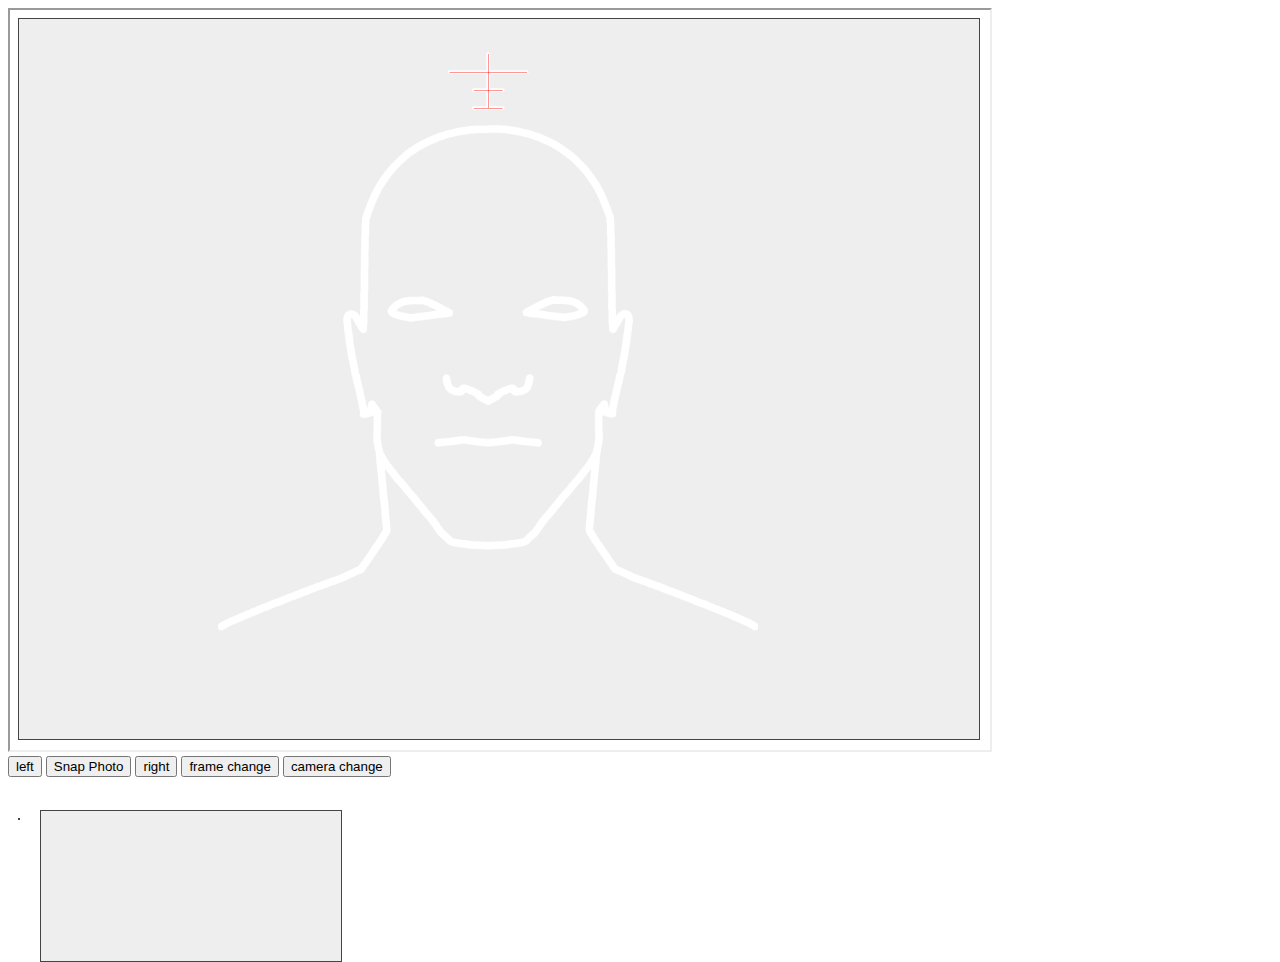
<file: index.html>
<!DOCTYPE html>
<html lang="en">
  <head>
    <meta charset="utf-8">
    <title>Camera Hair Capture</title>
    <meta content="N" name="author">
	<meta name="viewport" content="width=device-width, initial-scale=1.0">
    <link href="main.css" rel="stylesheet" type="text/css">
    <script src="shared/shim.js"></script>
  </head>

  <body>
  	<script src="adapter-latest.js"></script>
    <script src="main2.js"></script>
	<video id="video" width="960" height="720"></video>
			
	<div id="wrap_video">

	<div id="video_box">
		<div>
			<iframe id="video_frame" width="980" height="740"></iframe>
		</div>
		
		<div id="video_overlays"><img id="headimg" src="front_cam_2.png" alt="front" width="540" height="720"></div>

	
	<button id='btn_back' onClick='change_image_back()'>left</button>
	<button id="snap">Snap Photo</button>
	<button id='btn_next' onClick='change_image()'>right</button>
	<button id="btn_frame" onClick='change_frame()'>frame change</button>
	<button id="btn_camera" onClick='change_camera()'>camera change</button>

	</div>
		
	</div>
	<p id="pngHolder"></p>
	<canvas id="canvas"></canvas>

	<script>
			
	  var myImages = ['front_cam_2.png','front_left_cam_2.png',
	  'side_left_cam_2.png','back_left_cam_2.png','back_cam_2.png',
	  'back_right_cam_2.png','side_right_cam_2.png','front_right_cam_2.png'];


	  var img_index = 0;
	  var frame_width = ['960','540'];
	  var frame_height = ['720','720'];
	  var frame_left = ["210px","10px"];
	  var box_width = ["980px","560px"];
	  var frame_index = 0;

		function change_image() {
		    
		    //here "this" will point to button, the element which is clicked ie event occurred.
		    
		    //but we need image, so get it by using below statement
		    var img = document.getElementById("headimg");
		    img_index = ++img_index % 8; //replace 2 with number of images
		    img.src = myImages[img_index];
		}
		function change_image_back() {
		    
		    //here "this" will point to button, the element which is clicked ie event occurred.
		    
		    //but we need image, so get it by using below statement
		    var img = document.getElementById("headimg");
		    img_index = (--img_index+8) % 8; //replace 2 with number of images
		    img.src = myImages[img_index];
		}
		function change_frame() {
		    
		    //here "this" will point to button, the element which is clicked ie event occurred.
		    
		    //but we need image, so get it by using below statement
		    var vid = document.getElementById("video");
		    frame_index = ++frame_index % 2;
		    vid.width = frame_width[frame_index];
		    vid.height = frame_height[frame_index];
		    var img_frame = document.getElementById("video_overlays");
		    img_frame.style.left = frame_left[frame_index];
			var vid_frame = document.getElementById("video_frame");
		    vid_frame.width = box_width[frame_index];
		}

	</script>

  </body>
</html>
</file>
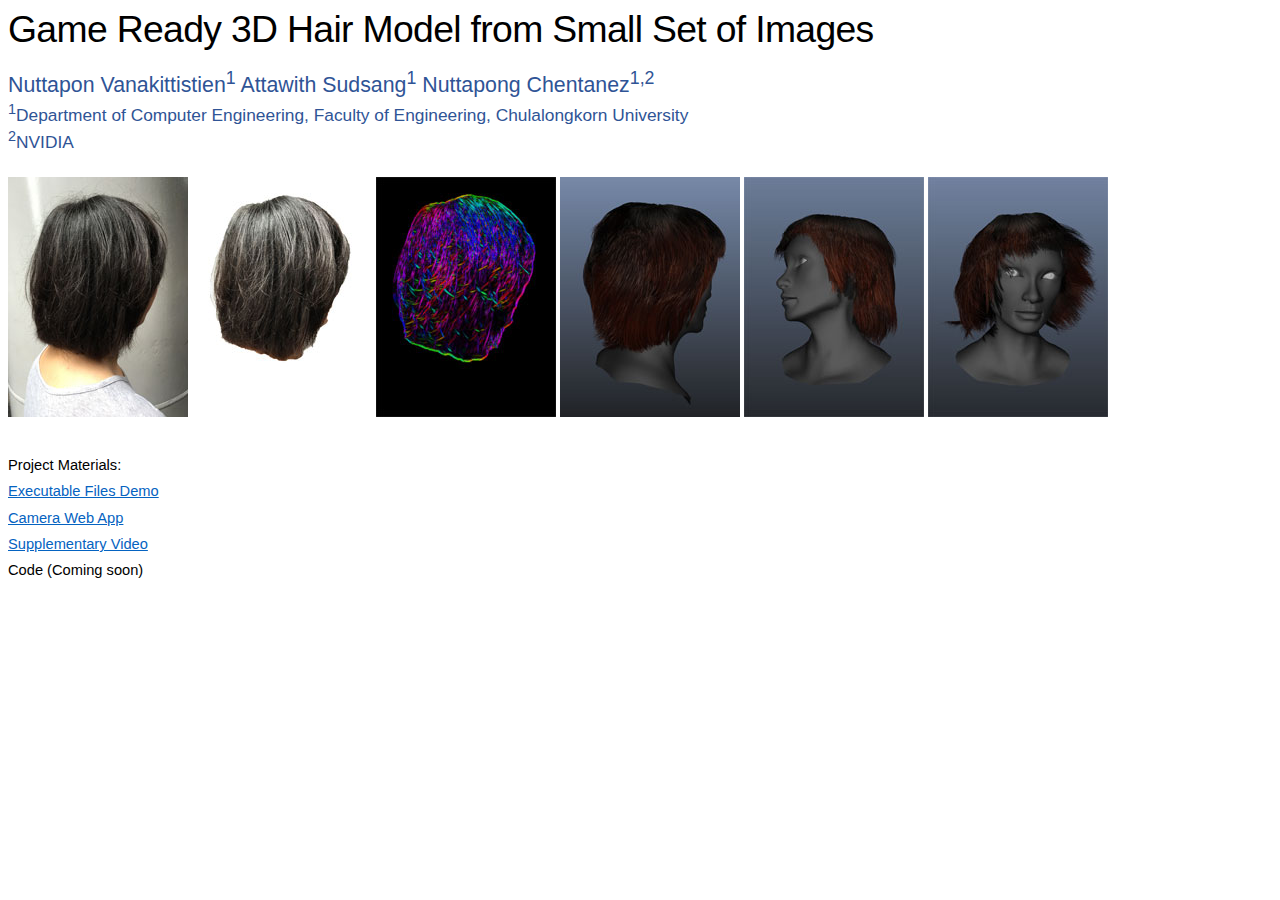
<file: project_page/index.htm>
<html xmlns:v="urn:schemas-microsoft-com:vml"
xmlns:o="urn:schemas-microsoft-com:office:office"
xmlns:w="urn:schemas-microsoft-com:office:word"
xmlns:m="http://schemas.microsoft.com/office/2004/12/omml"
xmlns="http://www.w3.org/TR/REC-html40">

<head>
<meta http-equiv=Content-Type content="text/html; charset=windows-1252">
<meta name=ProgId content=Word.Document>
<meta name=Generator content="Microsoft Word 15">
<meta name=Originator content="Microsoft Word 15">
<link rel=File-List href="index_files/filelist.xml">
<link rel=Edit-Time-Data href="index_files/editdata.mso">
<!--[if !mso]>
<style>
v\:* {behavior:url(#default#VML);}
o\:* {behavior:url(#default#VML);}
w\:* {behavior:url(#default#VML);}
.shape {behavior:url(#default#VML);}
</style>
<![endif]--><!--[if gte mso 9]><xml>
 <o:DocumentProperties>
  <o:Author>&#3603;&#3633;&#3600;&#3614;&#3621; &#3623;&#3609;&#3634;&#3585;&#3636;&#3605;&#3605;&#3636;&#3648;&#3626;&#3606;&#3637;&#3618;&#3619;</o:Author>
  <o:LastAuthor>&#3603;&#3633;&#3600;&#3614;&#3621; &#3623;&#3609;&#3634;&#3585;&#3636;&#3605;&#3605;&#3636;&#3648;&#3626;&#3606;&#3637;&#3618;&#3619;</o:LastAuthor>
  <o:Revision>2</o:Revision>
  <o:TotalTime>1</o:TotalTime>
  <o:Created>2017-10-06T09:42:00Z</o:Created>
  <o:LastSaved>2017-10-06T09:42:00Z</o:LastSaved>
  <o:Pages>1</o:Pages>
  <o:Words>73</o:Words>
  <o:Characters>422</o:Characters>
  <o:Lines>3</o:Lines>
  <o:Paragraphs>1</o:Paragraphs>
  <o:CharactersWithSpaces>494</o:CharactersWithSpaces>
  <o:Version>16.00</o:Version>
 </o:DocumentProperties>
 <o:OfficeDocumentSettings>
  <o:RelyOnVML/>
  <o:AllowPNG/>
 </o:OfficeDocumentSettings>
</xml><![endif]-->
<link rel=themeData href="index_files/themedata.thmx">
<link rel=colorSchemeMapping href="index_files/colorschememapping.xml">
<!--[if gte mso 9]><xml>
 <w:WordDocument>
  <w:SpellingState>Clean</w:SpellingState>
  <w:GrammarState>Clean</w:GrammarState>
  <w:TrackMoves>false</w:TrackMoves>
  <w:TrackFormatting/>
  <w:PunctuationKerning/>
  <w:ValidateAgainstSchemas/>
  <w:SaveIfXMLInvalid>false</w:SaveIfXMLInvalid>
  <w:IgnoreMixedContent>false</w:IgnoreMixedContent>
  <w:AlwaysShowPlaceholderText>false</w:AlwaysShowPlaceholderText>
  <w:DoNotPromoteQF/>
  <w:LidThemeOther>EN-US</w:LidThemeOther>
  <w:LidThemeAsian>X-NONE</w:LidThemeAsian>
  <w:LidThemeComplexScript>TH</w:LidThemeComplexScript>
  <w:Compatibility>
   <w:BreakWrappedTables/>
   <w:SnapToGridInCell/>
   <w:ApplyBreakingRules/>
   <w:WrapTextWithPunct/>
   <w:UseAsianBreakRules/>
   <w:DontGrowAutofit/>
   <w:SplitPgBreakAndParaMark/>
   <w:EnableOpenTypeKerning/>
   <w:DontFlipMirrorIndents/>
   <w:OverrideTableStyleHps/>
  </w:Compatibility>
  <m:mathPr>
   <m:mathFont m:val="Cambria Math"/>
   <m:brkBin m:val="before"/>
   <m:brkBinSub m:val="&#45;-"/>
   <m:smallFrac m:val="off"/>
   <m:dispDef/>
   <m:lMargin m:val="0"/>
   <m:rMargin m:val="0"/>
   <m:defJc m:val="centerGroup"/>
   <m:wrapIndent m:val="1440"/>
   <m:intLim m:val="subSup"/>
   <m:naryLim m:val="undOvr"/>
  </m:mathPr></w:WordDocument>
</xml><![endif]--><!--[if gte mso 9]><xml>
 <w:LatentStyles DefLockedState="false" DefUnhideWhenUsed="false"
  DefSemiHidden="false" DefQFormat="false" DefPriority="99"
  LatentStyleCount="375">
  <w:LsdException Locked="false" Priority="0" QFormat="true" Name="Normal"/>
  <w:LsdException Locked="false" Priority="9" QFormat="true" Name="heading 1"/>
  <w:LsdException Locked="false" Priority="9" SemiHidden="true"
   UnhideWhenUsed="true" QFormat="true" Name="heading 2"/>
  <w:LsdException Locked="false" Priority="9" SemiHidden="true"
   UnhideWhenUsed="true" QFormat="true" Name="heading 3"/>
  <w:LsdException Locked="false" Priority="9" SemiHidden="true"
   UnhideWhenUsed="true" QFormat="true" Name="heading 4"/>
  <w:LsdException Locked="false" Priority="9" SemiHidden="true"
   UnhideWhenUsed="true" QFormat="true" Name="heading 5"/>
  <w:LsdException Locked="false" Priority="9" SemiHidden="true"
   UnhideWhenUsed="true" QFormat="true" Name="heading 6"/>
  <w:LsdException Locked="false" Priority="9" SemiHidden="true"
   UnhideWhenUsed="true" QFormat="true" Name="heading 7"/>
  <w:LsdException Locked="false" Priority="9" SemiHidden="true"
   UnhideWhenUsed="true" QFormat="true" Name="heading 8"/>
  <w:LsdException Locked="false" Priority="9" SemiHidden="true"
   UnhideWhenUsed="true" QFormat="true" Name="heading 9"/>
  <w:LsdException Locked="false" SemiHidden="true" UnhideWhenUsed="true"
   Name="index 1"/>
  <w:LsdException Locked="false" SemiHidden="true" UnhideWhenUsed="true"
   Name="index 2"/>
  <w:LsdException Locked="false" SemiHidden="true" UnhideWhenUsed="true"
   Name="index 3"/>
  <w:LsdException Locked="false" SemiHidden="true" UnhideWhenUsed="true"
   Name="index 4"/>
  <w:LsdException Locked="false" SemiHidden="true" UnhideWhenUsed="true"
   Name="index 5"/>
  <w:LsdException Locked="false" SemiHidden="true" UnhideWhenUsed="true"
   Name="index 6"/>
  <w:LsdException Locked="false" SemiHidden="true" UnhideWhenUsed="true"
   Name="index 7"/>
  <w:LsdException Locked="false" SemiHidden="true" UnhideWhenUsed="true"
   Name="index 8"/>
  <w:LsdException Locked="false" SemiHidden="true" UnhideWhenUsed="true"
   Name="index 9"/>
  <w:LsdException Locked="false" Priority="39" SemiHidden="true"
   UnhideWhenUsed="true" Name="toc 1"/>
  <w:LsdException Locked="false" Priority="39" SemiHidden="true"
   UnhideWhenUsed="true" Name="toc 2"/>
  <w:LsdException Locked="false" Priority="39" SemiHidden="true"
   UnhideWhenUsed="true" Name="toc 3"/>
  <w:LsdException Locked="false" Priority="39" SemiHidden="true"
   UnhideWhenUsed="true" Name="toc 4"/>
  <w:LsdException Locked="false" Priority="39" SemiHidden="true"
   UnhideWhenUsed="true" Name="toc 5"/>
  <w:LsdException Locked="false" Priority="39" SemiHidden="true"
   UnhideWhenUsed="true" Name="toc 6"/>
  <w:LsdException Locked="false" Priority="39" SemiHidden="true"
   UnhideWhenUsed="true" Name="toc 7"/>
  <w:LsdException Locked="false" Priority="39" SemiHidden="true"
   UnhideWhenUsed="true" Name="toc 8"/>
  <w:LsdException Locked="false" Priority="39" SemiHidden="true"
   UnhideWhenUsed="true" Name="toc 9"/>
  <w:LsdException Locked="false" SemiHidden="true" UnhideWhenUsed="true"
   Name="Normal Indent"/>
  <w:LsdException Locked="false" SemiHidden="true" UnhideWhenUsed="true"
   Name="footnote text"/>
  <w:LsdException Locked="false" SemiHidden="true" UnhideWhenUsed="true"
   Name="annotation text"/>
  <w:LsdException Locked="false" SemiHidden="true" UnhideWhenUsed="true"
   Name="header"/>
  <w:LsdException Locked="false" SemiHidden="true" UnhideWhenUsed="true"
   Name="footer"/>
  <w:LsdException Locked="false" SemiHidden="true" UnhideWhenUsed="true"
   Name="index heading"/>
  <w:LsdException Locked="false" Priority="35" SemiHidden="true"
   UnhideWhenUsed="true" QFormat="true" Name="caption"/>
  <w:LsdException Locked="false" SemiHidden="true" UnhideWhenUsed="true"
   Name="table of figures"/>
  <w:LsdException Locked="false" SemiHidden="true" UnhideWhenUsed="true"
   Name="envelope address"/>
  <w:LsdException Locked="false" SemiHidden="true" UnhideWhenUsed="true"
   Name="envelope return"/>
  <w:LsdException Locked="false" SemiHidden="true" UnhideWhenUsed="true"
   Name="footnote reference"/>
  <w:LsdException Locked="false" SemiHidden="true" UnhideWhenUsed="true"
   Name="annotation reference"/>
  <w:LsdException Locked="false" SemiHidden="true" UnhideWhenUsed="true"
   Name="line number"/>
  <w:LsdException Locked="false" SemiHidden="true" UnhideWhenUsed="true"
   Name="page number"/>
  <w:LsdException Locked="false" SemiHidden="true" UnhideWhenUsed="true"
   Name="endnote reference"/>
  <w:LsdException Locked="false" SemiHidden="true" UnhideWhenUsed="true"
   Name="endnote text"/>
  <w:LsdException Locked="false" SemiHidden="true" UnhideWhenUsed="true"
   Name="table of authorities"/>
  <w:LsdException Locked="false" SemiHidden="true" UnhideWhenUsed="true"
   Name="macro"/>
  <w:LsdException Locked="false" SemiHidden="true" UnhideWhenUsed="true"
   Name="toa heading"/>
  <w:LsdException Locked="false" SemiHidden="true" UnhideWhenUsed="true"
   Name="List"/>
  <w:LsdException Locked="false" SemiHidden="true" UnhideWhenUsed="true"
   Name="List Bullet"/>
  <w:LsdException Locked="false" SemiHidden="true" UnhideWhenUsed="true"
   Name="List Number"/>
  <w:LsdException Locked="false" SemiHidden="true" UnhideWhenUsed="true"
   Name="List 2"/>
  <w:LsdException Locked="false" SemiHidden="true" UnhideWhenUsed="true"
   Name="List 3"/>
  <w:LsdException Locked="false" SemiHidden="true" UnhideWhenUsed="true"
   Name="List 4"/>
  <w:LsdException Locked="false" SemiHidden="true" UnhideWhenUsed="true"
   Name="List 5"/>
  <w:LsdException Locked="false" SemiHidden="true" UnhideWhenUsed="true"
   Name="List Bullet 2"/>
  <w:LsdException Locked="false" SemiHidden="true" UnhideWhenUsed="true"
   Name="List Bullet 3"/>
  <w:LsdException Locked="false" SemiHidden="true" UnhideWhenUsed="true"
   Name="List Bullet 4"/>
  <w:LsdException Locked="false" SemiHidden="true" UnhideWhenUsed="true"
   Name="List Bullet 5"/>
  <w:LsdException Locked="false" SemiHidden="true" UnhideWhenUsed="true"
   Name="List Number 2"/>
  <w:LsdException Locked="false" SemiHidden="true" UnhideWhenUsed="true"
   Name="List Number 3"/>
  <w:LsdException Locked="false" SemiHidden="true" UnhideWhenUsed="true"
   Name="List Number 4"/>
  <w:LsdException Locked="false" SemiHidden="true" UnhideWhenUsed="true"
   Name="List Number 5"/>
  <w:LsdException Locked="false" Priority="10" QFormat="true" Name="Title"/>
  <w:LsdException Locked="false" SemiHidden="true" UnhideWhenUsed="true"
   Name="Closing"/>
  <w:LsdException Locked="false" SemiHidden="true" UnhideWhenUsed="true"
   Name="Signature"/>
  <w:LsdException Locked="false" Priority="1" SemiHidden="true"
   UnhideWhenUsed="true" Name="Default Paragraph Font"/>
  <w:LsdException Locked="false" SemiHidden="true" UnhideWhenUsed="true"
   Name="Body Text"/>
  <w:LsdException Locked="false" SemiHidden="true" UnhideWhenUsed="true"
   Name="Body Text Indent"/>
  <w:LsdException Locked="false" SemiHidden="true" UnhideWhenUsed="true"
   Name="List Continue"/>
  <w:LsdException Locked="false" SemiHidden="true" UnhideWhenUsed="true"
   Name="List Continue 2"/>
  <w:LsdException Locked="false" SemiHidden="true" UnhideWhenUsed="true"
   Name="List Continue 3"/>
  <w:LsdException Locked="false" SemiHidden="true" UnhideWhenUsed="true"
   Name="List Continue 4"/>
  <w:LsdException Locked="false" SemiHidden="true" UnhideWhenUsed="true"
   Name="List Continue 5"/>
  <w:LsdException Locked="false" SemiHidden="true" UnhideWhenUsed="true"
   Name="Message Header"/>
  <w:LsdException Locked="false" Priority="11" QFormat="true" Name="Subtitle"/>
  <w:LsdException Locked="false" SemiHidden="true" UnhideWhenUsed="true"
   Name="Salutation"/>
  <w:LsdException Locked="false" SemiHidden="true" UnhideWhenUsed="true"
   Name="Date"/>
  <w:LsdException Locked="false" SemiHidden="true" UnhideWhenUsed="true"
   Name="Body Text First Indent"/>
  <w:LsdException Locked="false" SemiHidden="true" UnhideWhenUsed="true"
   Name="Body Text First Indent 2"/>
  <w:LsdException Locked="false" SemiHidden="true" UnhideWhenUsed="true"
   Name="Note Heading"/>
  <w:LsdException Locked="false" SemiHidden="true" UnhideWhenUsed="true"
   Name="Body Text 2"/>
  <w:LsdException Locked="false" SemiHidden="true" UnhideWhenUsed="true"
   Name="Body Text 3"/>
  <w:LsdException Locked="false" SemiHidden="true" UnhideWhenUsed="true"
   Name="Body Text Indent 2"/>
  <w:LsdException Locked="false" SemiHidden="true" UnhideWhenUsed="true"
   Name="Body Text Indent 3"/>
  <w:LsdException Locked="false" SemiHidden="true" UnhideWhenUsed="true"
   Name="Block Text"/>
  <w:LsdException Locked="false" SemiHidden="true" UnhideWhenUsed="true"
   Name="Hyperlink"/>
  <w:LsdException Locked="false" SemiHidden="true" UnhideWhenUsed="true"
   Name="FollowedHyperlink"/>
  <w:LsdException Locked="false" Priority="22" QFormat="true" Name="Strong"/>
  <w:LsdException Locked="false" Priority="20" QFormat="true" Name="Emphasis"/>
  <w:LsdException Locked="false" SemiHidden="true" UnhideWhenUsed="true"
   Name="Document Map"/>
  <w:LsdException Locked="false" SemiHidden="true" UnhideWhenUsed="true"
   Name="Plain Text"/>
  <w:LsdException Locked="false" SemiHidden="true" UnhideWhenUsed="true"
   Name="E-mail Signature"/>
  <w:LsdException Locked="false" SemiHidden="true" UnhideWhenUsed="true"
   Name="HTML Top of Form"/>
  <w:LsdException Locked="false" SemiHidden="true" UnhideWhenUsed="true"
   Name="HTML Bottom of Form"/>
  <w:LsdException Locked="false" SemiHidden="true" UnhideWhenUsed="true"
   Name="Normal (Web)"/>
  <w:LsdException Locked="false" SemiHidden="true" UnhideWhenUsed="true"
   Name="HTML Acronym"/>
  <w:LsdException Locked="false" SemiHidden="true" UnhideWhenUsed="true"
   Name="HTML Address"/>
  <w:LsdException Locked="false" SemiHidden="true" UnhideWhenUsed="true"
   Name="HTML Cite"/>
  <w:LsdException Locked="false" SemiHidden="true" UnhideWhenUsed="true"
   Name="HTML Code"/>
  <w:LsdException Locked="false" SemiHidden="true" UnhideWhenUsed="true"
   Name="HTML Definition"/>
  <w:LsdException Locked="false" SemiHidden="true" UnhideWhenUsed="true"
   Name="HTML Keyboard"/>
  <w:LsdException Locked="false" SemiHidden="true" UnhideWhenUsed="true"
   Name="HTML Preformatted"/>
  <w:LsdException Locked="false" SemiHidden="true" UnhideWhenUsed="true"
   Name="HTML Sample"/>
  <w:LsdException Locked="false" SemiHidden="true" UnhideWhenUsed="true"
   Name="HTML Typewriter"/>
  <w:LsdException Locked="false" SemiHidden="true" UnhideWhenUsed="true"
   Name="HTML Variable"/>
  <w:LsdException Locked="false" SemiHidden="true" UnhideWhenUsed="true"
   Name="Normal Table"/>
  <w:LsdException Locked="false" SemiHidden="true" UnhideWhenUsed="true"
   Name="annotation subject"/>
  <w:LsdException Locked="false" SemiHidden="true" UnhideWhenUsed="true"
   Name="No List"/>
  <w:LsdException Locked="false" SemiHidden="true" UnhideWhenUsed="true"
   Name="Outline List 1"/>
  <w:LsdException Locked="false" SemiHidden="true" UnhideWhenUsed="true"
   Name="Outline List 2"/>
  <w:LsdException Locked="false" SemiHidden="true" UnhideWhenUsed="true"
   Name="Outline List 3"/>
  <w:LsdException Locked="false" SemiHidden="true" UnhideWhenUsed="true"
   Name="Table Simple 1"/>
  <w:LsdException Locked="false" SemiHidden="true" UnhideWhenUsed="true"
   Name="Table Simple 2"/>
  <w:LsdException Locked="false" SemiHidden="true" UnhideWhenUsed="true"
   Name="Table Simple 3"/>
  <w:LsdException Locked="false" SemiHidden="true" UnhideWhenUsed="true"
   Name="Table Classic 1"/>
  <w:LsdException Locked="false" SemiHidden="true" UnhideWhenUsed="true"
   Name="Table Classic 2"/>
  <w:LsdException Locked="false" SemiHidden="true" UnhideWhenUsed="true"
   Name="Table Classic 3"/>
  <w:LsdException Locked="false" SemiHidden="true" UnhideWhenUsed="true"
   Name="Table Classic 4"/>
  <w:LsdException Locked="false" SemiHidden="true" UnhideWhenUsed="true"
   Name="Table Colorful 1"/>
  <w:LsdException Locked="false" SemiHidden="true" UnhideWhenUsed="true"
   Name="Table Colorful 2"/>
  <w:LsdException Locked="false" SemiHidden="true" UnhideWhenUsed="true"
   Name="Table Colorful 3"/>
  <w:LsdException Locked="false" SemiHidden="true" UnhideWhenUsed="true"
   Name="Table Columns 1"/>
  <w:LsdException Locked="false" SemiHidden="true" UnhideWhenUsed="true"
   Name="Table Columns 2"/>
  <w:LsdException Locked="false" SemiHidden="true" UnhideWhenUsed="true"
   Name="Table Columns 3"/>
  <w:LsdException Locked="false" SemiHidden="true" UnhideWhenUsed="true"
   Name="Table Columns 4"/>
  <w:LsdException Locked="false" SemiHidden="true" UnhideWhenUsed="true"
   Name="Table Columns 5"/>
  <w:LsdException Locked="false" SemiHidden="true" UnhideWhenUsed="true"
   Name="Table Grid 1"/>
  <w:LsdException Locked="false" SemiHidden="true" UnhideWhenUsed="true"
   Name="Table Grid 2"/>
  <w:LsdException Locked="false" SemiHidden="true" UnhideWhenUsed="true"
   Name="Table Grid 3"/>
  <w:LsdException Locked="false" SemiHidden="true" UnhideWhenUsed="true"
   Name="Table Grid 4"/>
  <w:LsdException Locked="false" SemiHidden="true" UnhideWhenUsed="true"
   Name="Table Grid 5"/>
  <w:LsdException Locked="false" SemiHidden="true" UnhideWhenUsed="true"
   Name="Table Grid 6"/>
  <w:LsdException Locked="false" SemiHidden="true" UnhideWhenUsed="true"
   Name="Table Grid 7"/>
  <w:LsdException Locked="false" SemiHidden="true" UnhideWhenUsed="true"
   Name="Table Grid 8"/>
  <w:LsdException Locked="false" SemiHidden="true" UnhideWhenUsed="true"
   Name="Table List 1"/>
  <w:LsdException Locked="false" SemiHidden="true" UnhideWhenUsed="true"
   Name="Table List 2"/>
  <w:LsdException Locked="false" SemiHidden="true" UnhideWhenUsed="true"
   Name="Table List 3"/>
  <w:LsdException Locked="false" SemiHidden="true" UnhideWhenUsed="true"
   Name="Table List 4"/>
  <w:LsdException Locked="false" SemiHidden="true" UnhideWhenUsed="true"
   Name="Table List 5"/>
  <w:LsdException Locked="false" SemiHidden="true" UnhideWhenUsed="true"
   Name="Table List 6"/>
  <w:LsdException Locked="false" SemiHidden="true" UnhideWhenUsed="true"
   Name="Table List 7"/>
  <w:LsdException Locked="false" SemiHidden="true" UnhideWhenUsed="true"
   Name="Table List 8"/>
  <w:LsdException Locked="false" SemiHidden="true" UnhideWhenUsed="true"
   Name="Table 3D effects 1"/>
  <w:LsdException Locked="false" SemiHidden="true" UnhideWhenUsed="true"
   Name="Table 3D effects 2"/>
  <w:LsdException Locked="false" SemiHidden="true" UnhideWhenUsed="true"
   Name="Table 3D effects 3"/>
  <w:LsdException Locked="false" SemiHidden="true" UnhideWhenUsed="true"
   Name="Table Contemporary"/>
  <w:LsdException Locked="false" SemiHidden="true" UnhideWhenUsed="true"
   Name="Table Elegant"/>
  <w:LsdException Locked="false" SemiHidden="true" UnhideWhenUsed="true"
   Name="Table Professional"/>
  <w:LsdException Locked="false" SemiHidden="true" UnhideWhenUsed="true"
   Name="Table Subtle 1"/>
  <w:LsdException Locked="false" SemiHidden="true" UnhideWhenUsed="true"
   Name="Table Subtle 2"/>
  <w:LsdException Locked="false" SemiHidden="true" UnhideWhenUsed="true"
   Name="Table Web 1"/>
  <w:LsdException Locked="false" SemiHidden="true" UnhideWhenUsed="true"
   Name="Table Web 2"/>
  <w:LsdException Locked="false" SemiHidden="true" UnhideWhenUsed="true"
   Name="Table Web 3"/>
  <w:LsdException Locked="false" SemiHidden="true" UnhideWhenUsed="true"
   Name="Balloon Text"/>
  <w:LsdException Locked="false" Priority="39" Name="Table Grid"/>
  <w:LsdException Locked="false" SemiHidden="true" UnhideWhenUsed="true"
   Name="Table Theme"/>
  <w:LsdException Locked="false" SemiHidden="true" Name="Placeholder Text"/>
  <w:LsdException Locked="false" Priority="1" QFormat="true" Name="No Spacing"/>
  <w:LsdException Locked="false" Priority="60" Name="Light Shading"/>
  <w:LsdException Locked="false" Priority="61" Name="Light List"/>
  <w:LsdException Locked="false" Priority="62" Name="Light Grid"/>
  <w:LsdException Locked="false" Priority="63" Name="Medium Shading 1"/>
  <w:LsdException Locked="false" Priority="64" Name="Medium Shading 2"/>
  <w:LsdException Locked="false" Priority="65" Name="Medium List 1"/>
  <w:LsdException Locked="false" Priority="66" Name="Medium List 2"/>
  <w:LsdException Locked="false" Priority="67" Name="Medium Grid 1"/>
  <w:LsdException Locked="false" Priority="68" Name="Medium Grid 2"/>
  <w:LsdException Locked="false" Priority="69" Name="Medium Grid 3"/>
  <w:LsdException Locked="false" Priority="70" Name="Dark List"/>
  <w:LsdException Locked="false" Priority="71" Name="Colorful Shading"/>
  <w:LsdException Locked="false" Priority="72" Name="Colorful List"/>
  <w:LsdException Locked="false" Priority="73" Name="Colorful Grid"/>
  <w:LsdException Locked="false" Priority="60" Name="Light Shading Accent 1"/>
  <w:LsdException Locked="false" Priority="61" Name="Light List Accent 1"/>
  <w:LsdException Locked="false" Priority="62" Name="Light Grid Accent 1"/>
  <w:LsdException Locked="false" Priority="63" Name="Medium Shading 1 Accent 1"/>
  <w:LsdException Locked="false" Priority="64" Name="Medium Shading 2 Accent 1"/>
  <w:LsdException Locked="false" Priority="65" Name="Medium List 1 Accent 1"/>
  <w:LsdException Locked="false" SemiHidden="true" Name="Revision"/>
  <w:LsdException Locked="false" Priority="34" QFormat="true"
   Name="List Paragraph"/>
  <w:LsdException Locked="false" Priority="29" QFormat="true" Name="Quote"/>
  <w:LsdException Locked="false" Priority="30" QFormat="true"
   Name="Intense Quote"/>
  <w:LsdException Locked="false" Priority="66" Name="Medium List 2 Accent 1"/>
  <w:LsdException Locked="false" Priority="67" Name="Medium Grid 1 Accent 1"/>
  <w:LsdException Locked="false" Priority="68" Name="Medium Grid 2 Accent 1"/>
  <w:LsdException Locked="false" Priority="69" Name="Medium Grid 3 Accent 1"/>
  <w:LsdException Locked="false" Priority="70" Name="Dark List Accent 1"/>
  <w:LsdException Locked="false" Priority="71" Name="Colorful Shading Accent 1"/>
  <w:LsdException Locked="false" Priority="72" Name="Colorful List Accent 1"/>
  <w:LsdException Locked="false" Priority="73" Name="Colorful Grid Accent 1"/>
  <w:LsdException Locked="false" Priority="60" Name="Light Shading Accent 2"/>
  <w:LsdException Locked="false" Priority="61" Name="Light List Accent 2"/>
  <w:LsdException Locked="false" Priority="62" Name="Light Grid Accent 2"/>
  <w:LsdException Locked="false" Priority="63" Name="Medium Shading 1 Accent 2"/>
  <w:LsdException Locked="false" Priority="64" Name="Medium Shading 2 Accent 2"/>
  <w:LsdException Locked="false" Priority="65" Name="Medium List 1 Accent 2"/>
  <w:LsdException Locked="false" Priority="66" Name="Medium List 2 Accent 2"/>
  <w:LsdException Locked="false" Priority="67" Name="Medium Grid 1 Accent 2"/>
  <w:LsdException Locked="false" Priority="68" Name="Medium Grid 2 Accent 2"/>
  <w:LsdException Locked="false" Priority="69" Name="Medium Grid 3 Accent 2"/>
  <w:LsdException Locked="false" Priority="70" Name="Dark List Accent 2"/>
  <w:LsdException Locked="false" Priority="71" Name="Colorful Shading Accent 2"/>
  <w:LsdException Locked="false" Priority="72" Name="Colorful List Accent 2"/>
  <w:LsdException Locked="false" Priority="73" Name="Colorful Grid Accent 2"/>
  <w:LsdException Locked="false" Priority="60" Name="Light Shading Accent 3"/>
  <w:LsdException Locked="false" Priority="61" Name="Light List Accent 3"/>
  <w:LsdException Locked="false" Priority="62" Name="Light Grid Accent 3"/>
  <w:LsdException Locked="false" Priority="63" Name="Medium Shading 1 Accent 3"/>
  <w:LsdException Locked="false" Priority="64" Name="Medium Shading 2 Accent 3"/>
  <w:LsdException Locked="false" Priority="65" Name="Medium List 1 Accent 3"/>
  <w:LsdException Locked="false" Priority="66" Name="Medium List 2 Accent 3"/>
  <w:LsdException Locked="false" Priority="67" Name="Medium Grid 1 Accent 3"/>
  <w:LsdException Locked="false" Priority="68" Name="Medium Grid 2 Accent 3"/>
  <w:LsdException Locked="false" Priority="69" Name="Medium Grid 3 Accent 3"/>
  <w:LsdException Locked="false" Priority="70" Name="Dark List Accent 3"/>
  <w:LsdException Locked="false" Priority="71" Name="Colorful Shading Accent 3"/>
  <w:LsdException Locked="false" Priority="72" Name="Colorful List Accent 3"/>
  <w:LsdException Locked="false" Priority="73" Name="Colorful Grid Accent 3"/>
  <w:LsdException Locked="false" Priority="60" Name="Light Shading Accent 4"/>
  <w:LsdException Locked="false" Priority="61" Name="Light List Accent 4"/>
  <w:LsdException Locked="false" Priority="62" Name="Light Grid Accent 4"/>
  <w:LsdException Locked="false" Priority="63" Name="Medium Shading 1 Accent 4"/>
  <w:LsdException Locked="false" Priority="64" Name="Medium Shading 2 Accent 4"/>
  <w:LsdException Locked="false" Priority="65" Name="Medium List 1 Accent 4"/>
  <w:LsdException Locked="false" Priority="66" Name="Medium List 2 Accent 4"/>
  <w:LsdException Locked="false" Priority="67" Name="Medium Grid 1 Accent 4"/>
  <w:LsdException Locked="false" Priority="68" Name="Medium Grid 2 Accent 4"/>
  <w:LsdException Locked="false" Priority="69" Name="Medium Grid 3 Accent 4"/>
  <w:LsdException Locked="false" Priority="70" Name="Dark List Accent 4"/>
  <w:LsdException Locked="false" Priority="71" Name="Colorful Shading Accent 4"/>
  <w:LsdException Locked="false" Priority="72" Name="Colorful List Accent 4"/>
  <w:LsdException Locked="false" Priority="73" Name="Colorful Grid Accent 4"/>
  <w:LsdException Locked="false" Priority="60" Name="Light Shading Accent 5"/>
  <w:LsdException Locked="false" Priority="61" Name="Light List Accent 5"/>
  <w:LsdException Locked="false" Priority="62" Name="Light Grid Accent 5"/>
  <w:LsdException Locked="false" Priority="63" Name="Medium Shading 1 Accent 5"/>
  <w:LsdException Locked="false" Priority="64" Name="Medium Shading 2 Accent 5"/>
  <w:LsdException Locked="false" Priority="65" Name="Medium List 1 Accent 5"/>
  <w:LsdException Locked="false" Priority="66" Name="Medium List 2 Accent 5"/>
  <w:LsdException Locked="false" Priority="67" Name="Medium Grid 1 Accent 5"/>
  <w:LsdException Locked="false" Priority="68" Name="Medium Grid 2 Accent 5"/>
  <w:LsdException Locked="false" Priority="69" Name="Medium Grid 3 Accent 5"/>
  <w:LsdException Locked="false" Priority="70" Name="Dark List Accent 5"/>
  <w:LsdException Locked="false" Priority="71" Name="Colorful Shading Accent 5"/>
  <w:LsdException Locked="false" Priority="72" Name="Colorful List Accent 5"/>
  <w:LsdException Locked="false" Priority="73" Name="Colorful Grid Accent 5"/>
  <w:LsdException Locked="false" Priority="60" Name="Light Shading Accent 6"/>
  <w:LsdException Locked="false" Priority="61" Name="Light List Accent 6"/>
  <w:LsdException Locked="false" Priority="62" Name="Light Grid Accent 6"/>
  <w:LsdException Locked="false" Priority="63" Name="Medium Shading 1 Accent 6"/>
  <w:LsdException Locked="false" Priority="64" Name="Medium Shading 2 Accent 6"/>
  <w:LsdException Locked="false" Priority="65" Name="Medium List 1 Accent 6"/>
  <w:LsdException Locked="false" Priority="66" Name="Medium List 2 Accent 6"/>
  <w:LsdException Locked="false" Priority="67" Name="Medium Grid 1 Accent 6"/>
  <w:LsdException Locked="false" Priority="68" Name="Medium Grid 2 Accent 6"/>
  <w:LsdException Locked="false" Priority="69" Name="Medium Grid 3 Accent 6"/>
  <w:LsdException Locked="false" Priority="70" Name="Dark List Accent 6"/>
  <w:LsdException Locked="false" Priority="71" Name="Colorful Shading Accent 6"/>
  <w:LsdException Locked="false" Priority="72" Name="Colorful List Accent 6"/>
  <w:LsdException Locked="false" Priority="73" Name="Colorful Grid Accent 6"/>
  <w:LsdException Locked="false" Priority="19" QFormat="true"
   Name="Subtle Emphasis"/>
  <w:LsdException Locked="false" Priority="21" QFormat="true"
   Name="Intense Emphasis"/>
  <w:LsdException Locked="false" Priority="31" QFormat="true"
   Name="Subtle Reference"/>
  <w:LsdException Locked="false" Priority="32" QFormat="true"
   Name="Intense Reference"/>
  <w:LsdException Locked="false" Priority="33" QFormat="true" Name="Book Title"/>
  <w:LsdException Locked="false" Priority="37" SemiHidden="true"
   UnhideWhenUsed="true" Name="Bibliography"/>
  <w:LsdException Locked="false" Priority="39" SemiHidden="true"
   UnhideWhenUsed="true" QFormat="true" Name="TOC Heading"/>
  <w:LsdException Locked="false" Priority="41" Name="Plain Table 1"/>
  <w:LsdException Locked="false" Priority="42" Name="Plain Table 2"/>
  <w:LsdException Locked="false" Priority="43" Name="Plain Table 3"/>
  <w:LsdException Locked="false" Priority="44" Name="Plain Table 4"/>
  <w:LsdException Locked="false" Priority="45" Name="Plain Table 5"/>
  <w:LsdException Locked="false" Priority="40" Name="Grid Table Light"/>
  <w:LsdException Locked="false" Priority="46" Name="Grid Table 1 Light"/>
  <w:LsdException Locked="false" Priority="47" Name="Grid Table 2"/>
  <w:LsdException Locked="false" Priority="48" Name="Grid Table 3"/>
  <w:LsdException Locked="false" Priority="49" Name="Grid Table 4"/>
  <w:LsdException Locked="false" Priority="50" Name="Grid Table 5 Dark"/>
  <w:LsdException Locked="false" Priority="51" Name="Grid Table 6 Colorful"/>
  <w:LsdException Locked="false" Priority="52" Name="Grid Table 7 Colorful"/>
  <w:LsdException Locked="false" Priority="46"
   Name="Grid Table 1 Light Accent 1"/>
  <w:LsdException Locked="false" Priority="47" Name="Grid Table 2 Accent 1"/>
  <w:LsdException Locked="false" Priority="48" Name="Grid Table 3 Accent 1"/>
  <w:LsdException Locked="false" Priority="49" Name="Grid Table 4 Accent 1"/>
  <w:LsdException Locked="false" Priority="50" Name="Grid Table 5 Dark Accent 1"/>
  <w:LsdException Locked="false" Priority="51"
   Name="Grid Table 6 Colorful Accent 1"/>
  <w:LsdException Locked="false" Priority="52"
   Name="Grid Table 7 Colorful Accent 1"/>
  <w:LsdException Locked="false" Priority="46"
   Name="Grid Table 1 Light Accent 2"/>
  <w:LsdException Locked="false" Priority="47" Name="Grid Table 2 Accent 2"/>
  <w:LsdException Locked="false" Priority="48" Name="Grid Table 3 Accent 2"/>
  <w:LsdException Locked="false" Priority="49" Name="Grid Table 4 Accent 2"/>
  <w:LsdException Locked="false" Priority="50" Name="Grid Table 5 Dark Accent 2"/>
  <w:LsdException Locked="false" Priority="51"
   Name="Grid Table 6 Colorful Accent 2"/>
  <w:LsdException Locked="false" Priority="52"
   Name="Grid Table 7 Colorful Accent 2"/>
  <w:LsdException Locked="false" Priority="46"
   Name="Grid Table 1 Light Accent 3"/>
  <w:LsdException Locked="false" Priority="47" Name="Grid Table 2 Accent 3"/>
  <w:LsdException Locked="false" Priority="48" Name="Grid Table 3 Accent 3"/>
  <w:LsdException Locked="false" Priority="49" Name="Grid Table 4 Accent 3"/>
  <w:LsdException Locked="false" Priority="50" Name="Grid Table 5 Dark Accent 3"/>
  <w:LsdException Locked="false" Priority="51"
   Name="Grid Table 6 Colorful Accent 3"/>
  <w:LsdException Locked="false" Priority="52"
   Name="Grid Table 7 Colorful Accent 3"/>
  <w:LsdException Locked="false" Priority="46"
   Name="Grid Table 1 Light Accent 4"/>
  <w:LsdException Locked="false" Priority="47" Name="Grid Table 2 Accent 4"/>
  <w:LsdException Locked="false" Priority="48" Name="Grid Table 3 Accent 4"/>
  <w:LsdException Locked="false" Priority="49" Name="Grid Table 4 Accent 4"/>
  <w:LsdException Locked="false" Priority="50" Name="Grid Table 5 Dark Accent 4"/>
  <w:LsdException Locked="false" Priority="51"
   Name="Grid Table 6 Colorful Accent 4"/>
  <w:LsdException Locked="false" Priority="52"
   Name="Grid Table 7 Colorful Accent 4"/>
  <w:LsdException Locked="false" Priority="46"
   Name="Grid Table 1 Light Accent 5"/>
  <w:LsdException Locked="false" Priority="47" Name="Grid Table 2 Accent 5"/>
  <w:LsdException Locked="false" Priority="48" Name="Grid Table 3 Accent 5"/>
  <w:LsdException Locked="false" Priority="49" Name="Grid Table 4 Accent 5"/>
  <w:LsdException Locked="false" Priority="50" Name="Grid Table 5 Dark Accent 5"/>
  <w:LsdException Locked="false" Priority="51"
   Name="Grid Table 6 Colorful Accent 5"/>
  <w:LsdException Locked="false" Priority="52"
   Name="Grid Table 7 Colorful Accent 5"/>
  <w:LsdException Locked="false" Priority="46"
   Name="Grid Table 1 Light Accent 6"/>
  <w:LsdException Locked="false" Priority="47" Name="Grid Table 2 Accent 6"/>
  <w:LsdException Locked="false" Priority="48" Name="Grid Table 3 Accent 6"/>
  <w:LsdException Locked="false" Priority="49" Name="Grid Table 4 Accent 6"/>
  <w:LsdException Locked="false" Priority="50" Name="Grid Table 5 Dark Accent 6"/>
  <w:LsdException Locked="false" Priority="51"
   Name="Grid Table 6 Colorful Accent 6"/>
  <w:LsdException Locked="false" Priority="52"
   Name="Grid Table 7 Colorful Accent 6"/>
  <w:LsdException Locked="false" Priority="46" Name="List Table 1 Light"/>
  <w:LsdException Locked="false" Priority="47" Name="List Table 2"/>
  <w:LsdException Locked="false" Priority="48" Name="List Table 3"/>
  <w:LsdException Locked="false" Priority="49" Name="List Table 4"/>
  <w:LsdException Locked="false" Priority="50" Name="List Table 5 Dark"/>
  <w:LsdException Locked="false" Priority="51" Name="List Table 6 Colorful"/>
  <w:LsdException Locked="false" Priority="52" Name="List Table 7 Colorful"/>
  <w:LsdException Locked="false" Priority="46"
   Name="List Table 1 Light Accent 1"/>
  <w:LsdException Locked="false" Priority="47" Name="List Table 2 Accent 1"/>
  <w:LsdException Locked="false" Priority="48" Name="List Table 3 Accent 1"/>
  <w:LsdException Locked="false" Priority="49" Name="List Table 4 Accent 1"/>
  <w:LsdException Locked="false" Priority="50" Name="List Table 5 Dark Accent 1"/>
  <w:LsdException Locked="false" Priority="51"
   Name="List Table 6 Colorful Accent 1"/>
  <w:LsdException Locked="false" Priority="52"
   Name="List Table 7 Colorful Accent 1"/>
  <w:LsdException Locked="false" Priority="46"
   Name="List Table 1 Light Accent 2"/>
  <w:LsdException Locked="false" Priority="47" Name="List Table 2 Accent 2"/>
  <w:LsdException Locked="false" Priority="48" Name="List Table 3 Accent 2"/>
  <w:LsdException Locked="false" Priority="49" Name="List Table 4 Accent 2"/>
  <w:LsdException Locked="false" Priority="50" Name="List Table 5 Dark Accent 2"/>
  <w:LsdException Locked="false" Priority="51"
   Name="List Table 6 Colorful Accent 2"/>
  <w:LsdException Locked="false" Priority="52"
   Name="List Table 7 Colorful Accent 2"/>
  <w:LsdException Locked="false" Priority="46"
   Name="List Table 1 Light Accent 3"/>
  <w:LsdException Locked="false" Priority="47" Name="List Table 2 Accent 3"/>
  <w:LsdException Locked="false" Priority="48" Name="List Table 3 Accent 3"/>
  <w:LsdException Locked="false" Priority="49" Name="List Table 4 Accent 3"/>
  <w:LsdException Locked="false" Priority="50" Name="List Table 5 Dark Accent 3"/>
  <w:LsdException Locked="false" Priority="51"
   Name="List Table 6 Colorful Accent 3"/>
  <w:LsdException Locked="false" Priority="52"
   Name="List Table 7 Colorful Accent 3"/>
  <w:LsdException Locked="false" Priority="46"
   Name="List Table 1 Light Accent 4"/>
  <w:LsdException Locked="false" Priority="47" Name="List Table 2 Accent 4"/>
  <w:LsdException Locked="false" Priority="48" Name="List Table 3 Accent 4"/>
  <w:LsdException Locked="false" Priority="49" Name="List Table 4 Accent 4"/>
  <w:LsdException Locked="false" Priority="50" Name="List Table 5 Dark Accent 4"/>
  <w:LsdException Locked="false" Priority="51"
   Name="List Table 6 Colorful Accent 4"/>
  <w:LsdException Locked="false" Priority="52"
   Name="List Table 7 Colorful Accent 4"/>
  <w:LsdException Locked="false" Priority="46"
   Name="List Table 1 Light Accent 5"/>
  <w:LsdException Locked="false" Priority="47" Name="List Table 2 Accent 5"/>
  <w:LsdException Locked="false" Priority="48" Name="List Table 3 Accent 5"/>
  <w:LsdException Locked="false" Priority="49" Name="List Table 4 Accent 5"/>
  <w:LsdException Locked="false" Priority="50" Name="List Table 5 Dark Accent 5"/>
  <w:LsdException Locked="false" Priority="51"
   Name="List Table 6 Colorful Accent 5"/>
  <w:LsdException Locked="false" Priority="52"
   Name="List Table 7 Colorful Accent 5"/>
  <w:LsdException Locked="false" Priority="46"
   Name="List Table 1 Light Accent 6"/>
  <w:LsdException Locked="false" Priority="47" Name="List Table 2 Accent 6"/>
  <w:LsdException Locked="false" Priority="48" Name="List Table 3 Accent 6"/>
  <w:LsdException Locked="false" Priority="49" Name="List Table 4 Accent 6"/>
  <w:LsdException Locked="false" Priority="50" Name="List Table 5 Dark Accent 6"/>
  <w:LsdException Locked="false" Priority="51"
   Name="List Table 6 Colorful Accent 6"/>
  <w:LsdException Locked="false" Priority="52"
   Name="List Table 7 Colorful Accent 6"/>
  <w:LsdException Locked="false" SemiHidden="true" UnhideWhenUsed="true"
   Name="Mention"/>
  <w:LsdException Locked="false" SemiHidden="true" UnhideWhenUsed="true"
   Name="Smart Hyperlink"/>
  <w:LsdException Locked="false" SemiHidden="true" UnhideWhenUsed="true"
   Name="Hashtag"/>
  <w:LsdException Locked="false" SemiHidden="true" UnhideWhenUsed="true"
   Name="Unresolved Mention"/>
 </w:LatentStyles>
</xml><![endif]-->
<style>
<!--
 /* Font Definitions */
 @font-face
	{font-family:"Angsana New";
	panose-1:2 2 6 3 5 4 5 2 3 4;
	mso-font-charset:0;
	mso-generic-font-family:roman;
	mso-font-pitch:variable;
	mso-font-signature:-2130706429 0 0 0 65537 0;}
@font-face
	{font-family:"Cordia New";
	panose-1:2 11 3 4 2 2 2 2 2 4;
	mso-font-charset:0;
	mso-generic-font-family:swiss;
	mso-font-pitch:variable;
	mso-font-signature:-2130706429 0 0 0 65537 0;}
@font-face
	{font-family:"Cambria Math";
	panose-1:2 4 5 3 5 4 6 3 2 4;
	mso-font-charset:1;
	mso-generic-font-family:roman;
	mso-font-pitch:variable;
	mso-font-signature:0 0 0 0 0 0;}
@font-face
	{font-family:Calibri;
	panose-1:2 15 5 2 2 2 4 3 2 4;
	mso-font-charset:0;
	mso-generic-font-family:swiss;
	mso-font-pitch:variable;
	mso-font-signature:-536859905 -1073732485 9 0 511 0;}
@font-face
	{font-family:"Calibri Light";
	panose-1:2 15 3 2 2 2 4 3 2 4;
	mso-font-charset:0;
	mso-generic-font-family:swiss;
	mso-font-pitch:variable;
	mso-font-signature:-536859905 -1073732485 9 0 511 0;}
 /* Style Definitions */
 p.MsoNormal, li.MsoNormal, div.MsoNormal
	{mso-style-unhide:no;
	mso-style-qformat:yes;
	mso-style-parent:"";
	margin-top:0in;
	margin-right:0in;
	margin-bottom:8.0pt;
	margin-left:0in;
	line-height:107%;
	mso-pagination:widow-orphan;
	font-size:11.0pt;
	mso-bidi-font-size:14.0pt;
	font-family:"Calibri",sans-serif;
	mso-ascii-font-family:Calibri;
	mso-ascii-theme-font:minor-latin;
	mso-fareast-font-family:Calibri;
	mso-fareast-theme-font:minor-latin;
	mso-hansi-font-family:Calibri;
	mso-hansi-theme-font:minor-latin;
	mso-bidi-font-family:"Cordia New";
	mso-bidi-theme-font:minor-bidi;}
h1
	{mso-style-priority:9;
	mso-style-unhide:no;
	mso-style-qformat:yes;
	mso-style-link:"Heading 1 Char";
	mso-style-next:Normal;
	margin-top:12.0pt;
	margin-right:0in;
	margin-bottom:0in;
	margin-left:0in;
	margin-bottom:.0001pt;
	line-height:107%;
	mso-pagination:widow-orphan lines-together;
	page-break-after:avoid;
	mso-outline-level:1;
	font-size:16.0pt;
	mso-bidi-font-size:20.0pt;
	font-family:"Calibri Light",sans-serif;
	mso-ascii-font-family:"Calibri Light";
	mso-ascii-theme-font:major-latin;
	mso-fareast-font-family:"Times New Roman";
	mso-fareast-theme-font:major-fareast;
	mso-hansi-font-family:"Calibri Light";
	mso-hansi-theme-font:major-latin;
	mso-bidi-font-family:"Angsana New";
	mso-bidi-theme-font:major-bidi;
	color:#2F5496;
	mso-themecolor:accent1;
	mso-themeshade:191;
	mso-font-kerning:0pt;
	font-weight:normal;}
h2
	{mso-style-priority:9;
	mso-style-qformat:yes;
	mso-style-link:"Heading 2 Char";
	mso-style-next:Normal;
	margin-top:2.0pt;
	margin-right:0in;
	margin-bottom:0in;
	margin-left:0in;
	margin-bottom:.0001pt;
	line-height:107%;
	mso-pagination:widow-orphan lines-together;
	page-break-after:avoid;
	mso-outline-level:2;
	font-size:13.0pt;
	mso-bidi-font-size:16.5pt;
	font-family:"Calibri Light",sans-serif;
	mso-ascii-font-family:"Calibri Light";
	mso-ascii-theme-font:major-latin;
	mso-fareast-font-family:"Times New Roman";
	mso-fareast-theme-font:major-fareast;
	mso-hansi-font-family:"Calibri Light";
	mso-hansi-theme-font:major-latin;
	mso-bidi-font-family:"Angsana New";
	mso-bidi-theme-font:major-bidi;
	color:#2F5496;
	mso-themecolor:accent1;
	mso-themeshade:191;
	font-weight:normal;}
p.MsoTitle, li.MsoTitle, div.MsoTitle
	{mso-style-priority:10;
	mso-style-unhide:no;
	mso-style-qformat:yes;
	mso-style-link:"Title Char";
	mso-style-next:Normal;
	margin:0in;
	margin-bottom:.0001pt;
	mso-add-space:auto;
	mso-pagination:widow-orphan;
	font-size:28.0pt;
	mso-bidi-font-size:35.5pt;
	font-family:"Calibri Light",sans-serif;
	mso-ascii-font-family:"Calibri Light";
	mso-ascii-theme-font:major-latin;
	mso-fareast-font-family:"Times New Roman";
	mso-fareast-theme-font:major-fareast;
	mso-hansi-font-family:"Calibri Light";
	mso-hansi-theme-font:major-latin;
	mso-bidi-font-family:"Angsana New";
	mso-bidi-theme-font:major-bidi;
	letter-spacing:-.5pt;
	mso-font-kerning:14.0pt;}
p.MsoTitleCxSpFirst, li.MsoTitleCxSpFirst, div.MsoTitleCxSpFirst
	{mso-style-priority:10;
	mso-style-unhide:no;
	mso-style-qformat:yes;
	mso-style-link:"Title Char";
	mso-style-next:Normal;
	mso-style-type:export-only;
	margin:0in;
	margin-bottom:.0001pt;
	mso-add-space:auto;
	mso-pagination:widow-orphan;
	font-size:28.0pt;
	mso-bidi-font-size:35.5pt;
	font-family:"Calibri Light",sans-serif;
	mso-ascii-font-family:"Calibri Light";
	mso-ascii-theme-font:major-latin;
	mso-fareast-font-family:"Times New Roman";
	mso-fareast-theme-font:major-fareast;
	mso-hansi-font-family:"Calibri Light";
	mso-hansi-theme-font:major-latin;
	mso-bidi-font-family:"Angsana New";
	mso-bidi-theme-font:major-bidi;
	letter-spacing:-.5pt;
	mso-font-kerning:14.0pt;}
p.MsoTitleCxSpMiddle, li.MsoTitleCxSpMiddle, div.MsoTitleCxSpMiddle
	{mso-style-priority:10;
	mso-style-unhide:no;
	mso-style-qformat:yes;
	mso-style-link:"Title Char";
	mso-style-next:Normal;
	mso-style-type:export-only;
	margin:0in;
	margin-bottom:.0001pt;
	mso-add-space:auto;
	mso-pagination:widow-orphan;
	font-size:28.0pt;
	mso-bidi-font-size:35.5pt;
	font-family:"Calibri Light",sans-serif;
	mso-ascii-font-family:"Calibri Light";
	mso-ascii-theme-font:major-latin;
	mso-fareast-font-family:"Times New Roman";
	mso-fareast-theme-font:major-fareast;
	mso-hansi-font-family:"Calibri Light";
	mso-hansi-theme-font:major-latin;
	mso-bidi-font-family:"Angsana New";
	mso-bidi-theme-font:major-bidi;
	letter-spacing:-.5pt;
	mso-font-kerning:14.0pt;}
p.MsoTitleCxSpLast, li.MsoTitleCxSpLast, div.MsoTitleCxSpLast
	{mso-style-priority:10;
	mso-style-unhide:no;
	mso-style-qformat:yes;
	mso-style-link:"Title Char";
	mso-style-next:Normal;
	mso-style-type:export-only;
	margin:0in;
	margin-bottom:.0001pt;
	mso-add-space:auto;
	mso-pagination:widow-orphan;
	font-size:28.0pt;
	mso-bidi-font-size:35.5pt;
	font-family:"Calibri Light",sans-serif;
	mso-ascii-font-family:"Calibri Light";
	mso-ascii-theme-font:major-latin;
	mso-fareast-font-family:"Times New Roman";
	mso-fareast-theme-font:major-fareast;
	mso-hansi-font-family:"Calibri Light";
	mso-hansi-theme-font:major-latin;
	mso-bidi-font-family:"Angsana New";
	mso-bidi-theme-font:major-bidi;
	letter-spacing:-.5pt;
	mso-font-kerning:14.0pt;}
p.MsoSubtitle, li.MsoSubtitle, div.MsoSubtitle
	{mso-style-priority:11;
	mso-style-unhide:no;
	mso-style-qformat:yes;
	mso-style-link:"Subtitle Char";
	mso-style-next:Normal;
	margin-top:0in;
	margin-right:0in;
	margin-bottom:8.0pt;
	margin-left:0in;
	line-height:107%;
	mso-pagination:widow-orphan;
	font-size:11.0pt;
	mso-bidi-font-size:14.0pt;
	font-family:"Calibri",sans-serif;
	mso-ascii-font-family:Calibri;
	mso-ascii-theme-font:minor-latin;
	mso-fareast-font-family:"Times New Roman";
	mso-fareast-theme-font:minor-fareast;
	mso-hansi-font-family:Calibri;
	mso-hansi-theme-font:minor-latin;
	mso-bidi-font-family:"Cordia New";
	mso-bidi-theme-font:minor-bidi;
	color:#5A5A5A;
	mso-themecolor:text1;
	mso-themetint:165;
	letter-spacing:.75pt;}
a:link, span.MsoHyperlink
	{mso-style-priority:99;
	color:#0563C1;
	mso-themecolor:hyperlink;
	text-decoration:underline;
	text-underline:single;}
a:visited, span.MsoHyperlinkFollowed
	{mso-style-noshow:yes;
	mso-style-priority:99;
	color:#954F72;
	mso-themecolor:followedhyperlink;
	text-decoration:underline;
	text-underline:single;}
span.TitleChar
	{mso-style-name:"Title Char";
	mso-style-priority:10;
	mso-style-unhide:no;
	mso-style-locked:yes;
	mso-style-link:Title;
	mso-ansi-font-size:28.0pt;
	mso-bidi-font-size:35.5pt;
	font-family:"Calibri Light",sans-serif;
	mso-ascii-font-family:"Calibri Light";
	mso-ascii-theme-font:major-latin;
	mso-fareast-font-family:"Times New Roman";
	mso-fareast-theme-font:major-fareast;
	mso-hansi-font-family:"Calibri Light";
	mso-hansi-theme-font:major-latin;
	mso-bidi-font-family:"Angsana New";
	mso-bidi-theme-font:major-bidi;
	letter-spacing:-.5pt;
	mso-font-kerning:14.0pt;}
span.SubtitleChar
	{mso-style-name:"Subtitle Char";
	mso-style-priority:11;
	mso-style-unhide:no;
	mso-style-locked:yes;
	mso-style-link:Subtitle;
	font-family:"Times New Roman",serif;
	mso-fareast-font-family:"Times New Roman";
	mso-fareast-theme-font:minor-fareast;
	color:#5A5A5A;
	mso-themecolor:text1;
	mso-themetint:165;
	letter-spacing:.75pt;}
span.Heading1Char
	{mso-style-name:"Heading 1 Char";
	mso-style-priority:9;
	mso-style-unhide:no;
	mso-style-locked:yes;
	mso-style-link:"Heading 1";
	mso-ansi-font-size:16.0pt;
	mso-bidi-font-size:20.0pt;
	font-family:"Calibri Light",sans-serif;
	mso-ascii-font-family:"Calibri Light";
	mso-ascii-theme-font:major-latin;
	mso-fareast-font-family:"Times New Roman";
	mso-fareast-theme-font:major-fareast;
	mso-hansi-font-family:"Calibri Light";
	mso-hansi-theme-font:major-latin;
	mso-bidi-font-family:"Angsana New";
	mso-bidi-theme-font:major-bidi;
	color:#2F5496;
	mso-themecolor:accent1;
	mso-themeshade:191;}
span.Heading2Char
	{mso-style-name:"Heading 2 Char";
	mso-style-priority:9;
	mso-style-unhide:no;
	mso-style-locked:yes;
	mso-style-link:"Heading 2";
	mso-ansi-font-size:13.0pt;
	mso-bidi-font-size:16.5pt;
	font-family:"Calibri Light",sans-serif;
	mso-ascii-font-family:"Calibri Light";
	mso-ascii-theme-font:major-latin;
	mso-fareast-font-family:"Times New Roman";
	mso-fareast-theme-font:major-fareast;
	mso-hansi-font-family:"Calibri Light";
	mso-hansi-theme-font:major-latin;
	mso-bidi-font-family:"Angsana New";
	mso-bidi-theme-font:major-bidi;
	color:#2F5496;
	mso-themecolor:accent1;
	mso-themeshade:191;}
span.SpellE
	{mso-style-name:"";
	mso-spl-e:yes;}
.MsoChpDefault
	{mso-style-type:export-only;
	mso-default-props:yes;
	font-family:"Calibri",sans-serif;
	mso-ascii-font-family:Calibri;
	mso-ascii-theme-font:minor-latin;
	mso-fareast-font-family:Calibri;
	mso-fareast-theme-font:minor-latin;
	mso-hansi-font-family:Calibri;
	mso-hansi-theme-font:minor-latin;
	mso-bidi-font-family:"Cordia New";
	mso-bidi-theme-font:minor-bidi;}
.MsoPapDefault
	{mso-style-type:export-only;
	margin-bottom:8.0pt;
	line-height:107%;}
@page WordSection1
	{size:8.5in 11.0in;
	margin:1.0in 1.0in 1.0in 1.0in;
	mso-header-margin:.5in;
	mso-footer-margin:.5in;
	mso-paper-source:0;}
div.WordSection1
	{page:WordSection1;}
-->
</style>
<!--[if gte mso 10]>
<style>
 /* Style Definitions */
 table.MsoNormalTable
	{mso-style-name:"Table Normal";
	mso-tstyle-rowband-size:0;
	mso-tstyle-colband-size:0;
	mso-style-noshow:yes;
	mso-style-priority:99;
	mso-style-parent:"";
	mso-padding-alt:0in 5.4pt 0in 5.4pt;
	mso-para-margin-top:0in;
	mso-para-margin-right:0in;
	mso-para-margin-bottom:8.0pt;
	mso-para-margin-left:0in;
	line-height:107%;
	mso-pagination:widow-orphan;
	font-size:11.0pt;
	mso-bidi-font-size:14.0pt;
	font-family:"Calibri",sans-serif;
	mso-ascii-font-family:Calibri;
	mso-ascii-theme-font:minor-latin;
	mso-hansi-font-family:Calibri;
	mso-hansi-theme-font:minor-latin;
	mso-bidi-font-family:"Cordia New";
	mso-bidi-theme-font:minor-bidi;}
</style>
<![endif]--><!--[if gte mso 9]><xml>
 <o:shapedefaults v:ext="edit" spidmax="1026"/>
</xml><![endif]--><!--[if gte mso 9]><xml>
 <o:shapelayout v:ext="edit">
  <o:idmap v:ext="edit" data="1"/>
 </o:shapelayout></xml><![endif]-->
</head>

<body lang=EN-US link="#0563C1" vlink="#954F72" style='tab-interval:.5in'>

<div class=WordSection1>

<p class=MsoTitle>Game Ready 3D Hair Model from Small Set of Images</p>

<h1><span class=SpellE>Nuttapon</span> Vanakittistien<sup>1</sup><span
style='mso-spacerun:yes'>   </span><span class=SpellE>Attawith</span> Sudsang<sup>1</sup><span
style='mso-spacerun:yes'>   </span><span class=SpellE>Nuttapong</span>
Chentanez<sup>1,2</sup></h1>

<h2><sup>1</sup>Department of Computer Engineering, Faculty of Engineering,
Chulalongkorn University</h2>

<h2><sup>2</sup>NVIDIA</h2>

<p class=MsoNormal><o:p>&nbsp;</o:p></p>

<p class=MsoNormal><span style='mso-no-proof:yes'><v:shapetype id="_x0000_t75"
 coordsize="21600,21600" o:spt="75" o:preferrelative="t" path="m@4@5l@4@11@9@11@9@5xe"
 filled="f" stroked="f">
 <v:stroke joinstyle="miter"/>
 <v:formulas>
  <v:f eqn="if lineDrawn pixelLineWidth 0"/>
  <v:f eqn="sum @0 1 0"/>
  <v:f eqn="sum 0 0 @1"/>
  <v:f eqn="prod @2 1 2"/>
  <v:f eqn="prod @3 21600 pixelWidth"/>
  <v:f eqn="prod @3 21600 pixelHeight"/>
  <v:f eqn="sum @0 0 1"/>
  <v:f eqn="prod @6 1 2"/>
  <v:f eqn="prod @7 21600 pixelWidth"/>
  <v:f eqn="sum @8 21600 0"/>
  <v:f eqn="prod @7 21600 pixelHeight"/>
  <v:f eqn="sum @10 21600 0"/>
 </v:formulas>
 <v:path o:extrusionok="f" gradientshapeok="t" o:connecttype="rect"/>
 <o:lock v:ext="edit" aspectratio="t"/>
</v:shapetype><v:shape id="Picture_x0020_1" o:spid="_x0000_i1030" type="#_x0000_t75"
 style='width:135pt;height:180pt;visibility:visible;mso-wrap-style:square'>
 <v:imagedata src="index_files/image001.jpg" o:title="01"/>
</v:shape><img src="index_files/image001.jpg"></span><span style='mso-spacerun:yes'>   </span><span
style='mso-no-proof:yes'><v:shape id="Picture_x0020_2" o:spid="_x0000_i1029"
 type="#_x0000_t75" style='width:135pt;height:180pt;visibility:visible;
 mso-wrap-style:square'>
 <v:imagedata src="index_files/image002.jpg" o:title="02"/>
</v:shape><img src="index_files/image002.jpg"></span><span style='mso-spacerun:yes'>   </span><span
style='mso-no-proof:yes'><v:shape id="Picture_x0020_3" o:spid="_x0000_i1028"
 type="#_x0000_t75" style='width:135pt;height:180pt;visibility:visible;
 mso-wrap-style:square'>
 <v:imagedata src="index_files/image003.jpg" o:title="03"/>
</v:shape><img src="index_files/image003.jpg"></span><span style='mso-spacerun:yes'>   </span><span
style='mso-no-proof:yes'><v:shape id="Picture_x0020_4" o:spid="_x0000_i1027"
 type="#_x0000_t75" style='width:135pt;height:180pt;visibility:visible;
 mso-wrap-style:square'>
 <v:imagedata src="index_files/image004.jpg" o:title="04"/>
</v:shape><img src="index_files/image004.jpg"></span><span style='mso-spacerun:yes'>   </span><span
style='mso-no-proof:yes'><v:shape id="Picture_x0020_5" o:spid="_x0000_i1026"
 type="#_x0000_t75" style='width:135pt;height:180pt;visibility:visible;
 mso-wrap-style:square'>
 <v:imagedata src="index_files/image005.jpg" o:title="05"/>
</v:shape><img src="index_files/image005.jpg"></span><span style='mso-spacerun:yes'>   </span><span
style='mso-no-proof:yes'><v:shape id="Picture_x0020_6" o:spid="_x0000_i1025"
 type="#_x0000_t75" style='width:135pt;height:180pt;visibility:visible;
 mso-wrap-style:square'>
 <v:imagedata src="index_files/image006.jpg" o:title="06"/>
</v:shape><img src="index_files/image006.jpg"></span></p>

<p class=MsoNormal><o:p>&nbsp;</o:p></p>

<p class=MsoNormal>Project Materials:</p>

<p class=MsoNormal><a
href="https://isl2-dev.cp.eng.chula.ac.th/~dae/bank/gr3dhm/demo.zip">Executable Files
Demo</a></p>

<p class=MsoNormal><a
href="https://isl2-dev.cp.eng.chula.ac.th/~dae/bank/gr3dhm/hair_cam/main.html">Camera
Web App</a></p>

<p class=MsoNormal><a
href="https://isl2-dev.cp.eng.chula.ac.th/~dae/bank/gr3dhm/video/gr3dhm.mp4">Supplementary Video
</a></p>

<p class=MsoNormal>Code (Coming soon)</p>

</div>

</body>

</html>
</file>
<file: main.css>
video {
  position:absolute;
  float: center;
  margin: 10px;
  background: #eee;
  border: 1px solid #444;
  display: block;
}

canvas {
	position:absolute;
  float: bottom;
  margin: 10px;
  top:800px;
  background: #eee;
  border: 1px solid #444;
}

#pngHolder {
	position:relative;
  float: left;
  margin: 10px;
  top:800px;
  background: #eee;
  border: 1px solid #444;
}

snap{
	position:relative;
	float: left;
	top:700px;
    left:10px;
	margin: 100px;
}

#video_box{
    position:absolute;
}
#video_overlays {
    position:absolute;
    width:120px;
    min-height:40px;
    z-index:300000;
    top:10px;
    left:210px;
    text-align:center;
}
</file>
